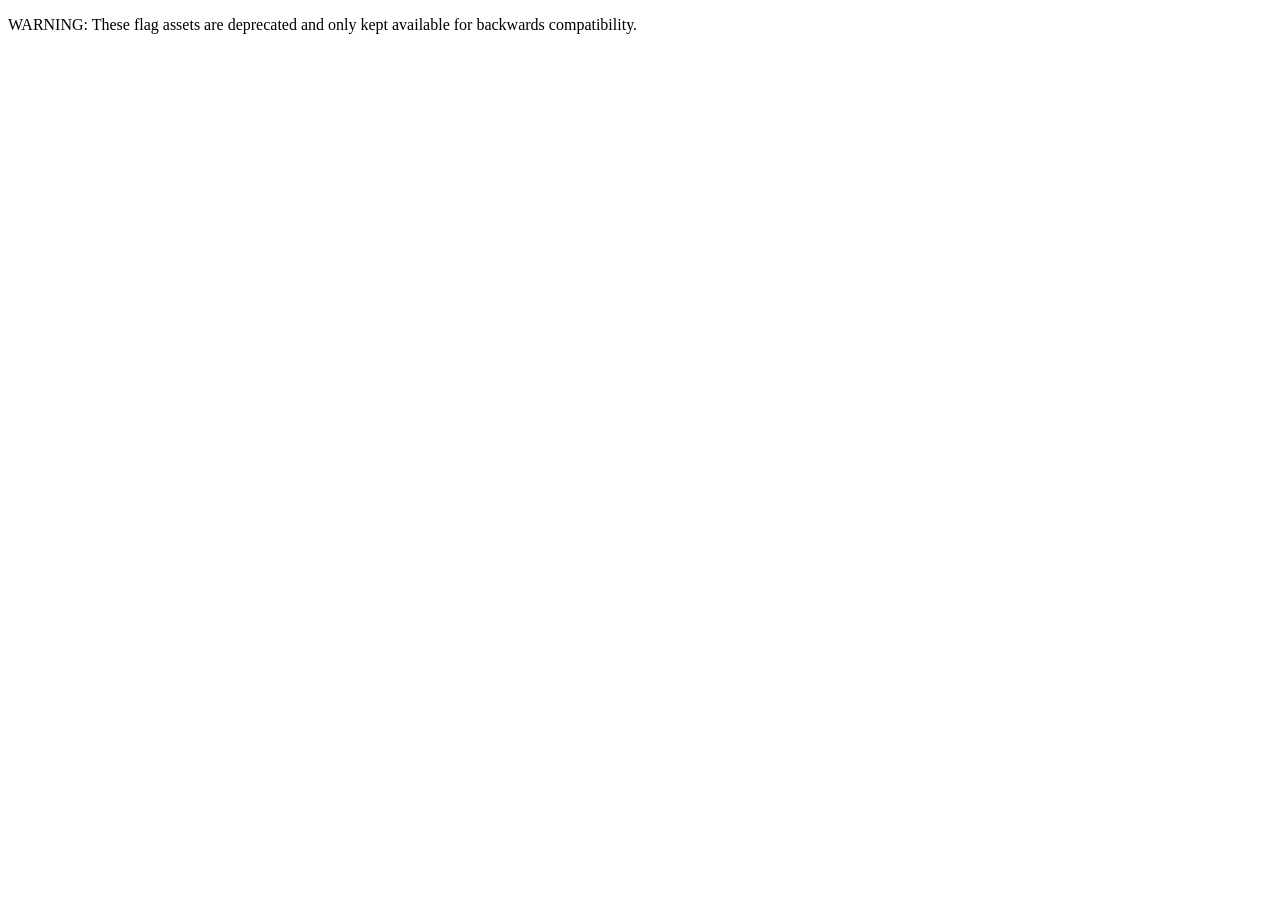
<file: images/flags/index.html>
<!DOCTYPE html>
<html lang="en">
<head>
  <meta charset="UTF-8">
  <meta name="viewport" content="width=device-width, initial-scale=1.0">
</head>
<body>
  <p>WARNING: These flag assets are deprecated and only kept available for backwards compatibility.</p>
</body>
</html>
</file>
